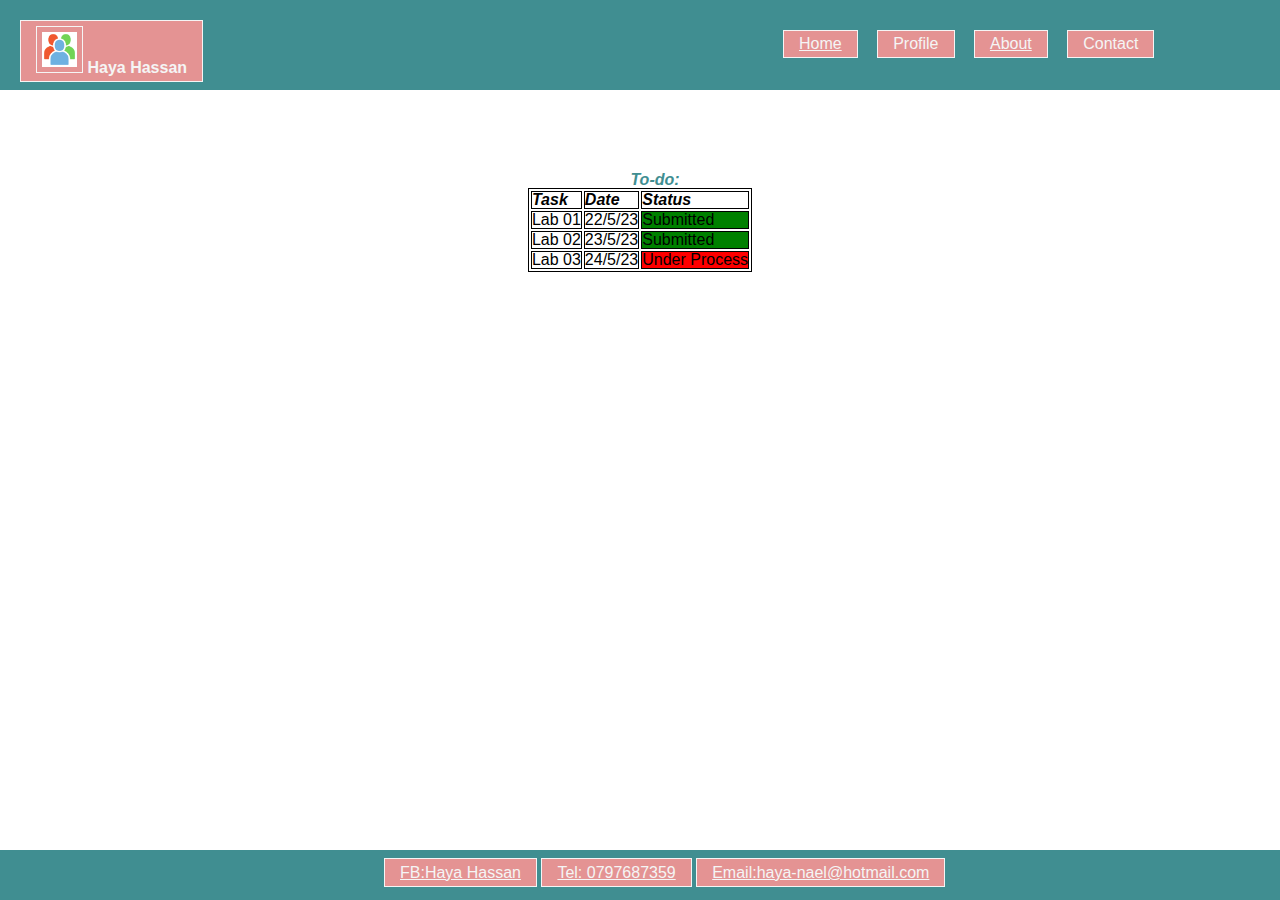
<file: index.html>
<!DOCTYPE html>
<html lang="en">
<head> 
    
   <link rel="stylesheet" href="./css/reset.css" />
   <link rel="stylesheet" href="./css/style.css"/>
   <script src="/js/app.js"></script>

</head>
<body>
<header>
   
   <span class="logo_name"> <img src="user.png" alt="user photo"style="padding: 5px;"/> 
      <label>Haya Hassan</label> 
</span>

   <div class="list">
   <a class="item" href="index.html" >Home</a>
   <a class="item">Profile</a>
<a class="item" href="about.html">About</a>
<a class="item">Contact</a>
</div>



</header>
<main>


</br></br>

   <table class="task">
    
<caption>  <h3>To-do:</h3></caption>
<thead><td>Task</td><td>Date</td><td>Status</td></thead>
<tr><td>Lab 01</td><td>22/5/23</td><td style="background-color: green">Submitted</td></tr>
<tr><td>Lab 02</td><td>23/5/23</td><td  style="background-color: green">Submitted</td></tr>
<tr><td>Lab 03</td><td>24/5/23</td><td  style="background-color: red">Under Process</td></tr>
<tfoot></tfoot>
   </table>
</main>
<Footer>

   <div >
      
         <a href="https://www.facebook.com/haya.hassan.520">FB:Haya Hassan</a> 
        <a href="+962 797687359">Tel: 0797687359</a>  
        <a href="haya-nael@hotmail.com">Email:haya-nael@hotmail.com</a>
   
   </div>
   </Footer>
</body>
</html>
</file>
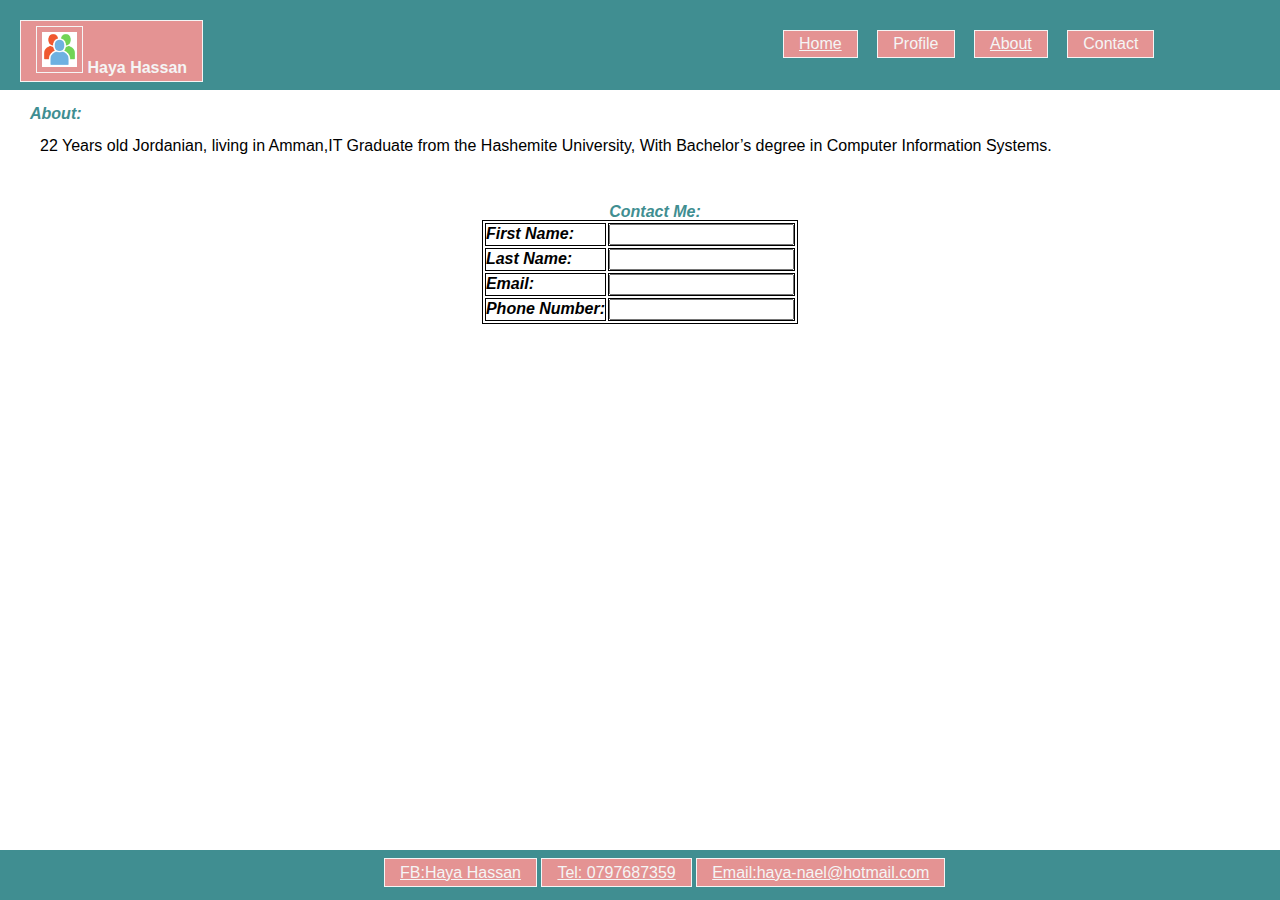
<file: about.html>
<!DOCTYPE html>
<html lang="en">
<head> 
    

    <link rel="stylesheet" href="./css/reset.css" />
    <link rel="stylesheet" href="./css/style.css"/>

</head>
<body>
<header>
   <span class="logo_name"><img src="user.png" alt="user photo" style="padding:5px;" /> <label>Haya Hassan</label> </span> 
  <div class="list">
   <a class="item" href="index.html">Home</a>
    <a class="item">Profile</a>
    <a class="item" href="about.html">About</a>
    <a class="item" >Contact</a> </div>
</header>
<main>

</br>
    <h3>About:</h3>
</br>
    <p> 22 Years old Jordanian, living in Amman,IT Graduate from the Hashemite University, With Bachelor’s degree in Computer Information Systems.</p>

    <table >
<caption>  <h3>Contact Me:</h3></caption>
        <tr><td class="tasks">First Name:</td><td><input type="text"></td></tr>
        <tr><td class="tasks">Last Name:</td><td><input type="text"></td></tr>
        <tr><td class="tasks">Email:</td><td><input type="email"></td></tr>
        <tr><td class="tasks">Phone Number:</td><td><input type="tel"></td></tr>
        <tfoot></tfoot>
   </table>
</main>
<Footer>
    <div>
    <a   href="https://www.facebook.com/haya.hassan.520">FB:Haya Hassan</a>
    <a   href="+962 797687359">Tel: 0797687359</a>
    <a   href="haya-nael@hotmail.com">Email:haya-nael@hotmail.com</a>
</div>

</Footer>
</body>
</html>
</file>
<file: css/style.css>
body{
    background-color: #ffffff;
    font-family: 'Raleway', sans-serif;
}


header{
    height:90px;
    width: 100vw;
    left:0;
    right:0;
    top:40px;
    background-color: #408E91;
    
}

img{
height:35px;
    width:35px;
    margin: auto;
    border: 1px solid;
}


table, th, td {
    border: 1px solid;
    margin:auto;
    margin-top:50px;
    margin-bottom:50px;
    
  }

 table thead{
    font-style:italic;
    font-weight: bold;

  }
  
  .tasks{
    font-style:italic;
    font-weight: bold;

  }


footer{
    height:50px;
    width: 100vw;
    left:0;
    right:0;
    bottom:0;
    position:absolute;
    background-color:#408E91;
    justify-content: center;
}


header div{
    padding-top: 30px;
    padding-left: 60vw;
}


footer div{
    padding-top: 15px;
    padding-left: 30vw;
    display: inline-block;}

footer a{
    border: 1px solid;
color:whitesmoke;
padding-inline: 0px;
padding-left:15px;
padding-right:15px;
padding-top:5px;
padding-bottom:5px;
background-color: #E49393;



}

header a{
    
padding-inline: 0px;
padding-left:15px;
padding-right:15px;
padding-top:5px;
padding-bottom:5px;
display: flex;
text-align: end;
}
list{

    width:100%;
    display:flex;
}

.logo_name{
    border: 1px solid;
    color:whitesmoke;
    padding-left:20px;
    float: left;
    display: inline-block;
    background-color: #E49393;
    font-weight: bolder;
    margin:20px;
padding-left:15px;
padding-right:15px;
padding-top:5px;
padding-bottom:5px;
}



.item{
    border: 1px solid;
    background-color: #E49393;
    display: inline-block;
    color:whitesmoke;
margin-left:15px;
}


h3{
    padding-left:30px;
    color:#408E91;
    font-style:italic;
    font-weight: bold;

}

p{
    padding-left:40px;
    color:black;
}
</file>
